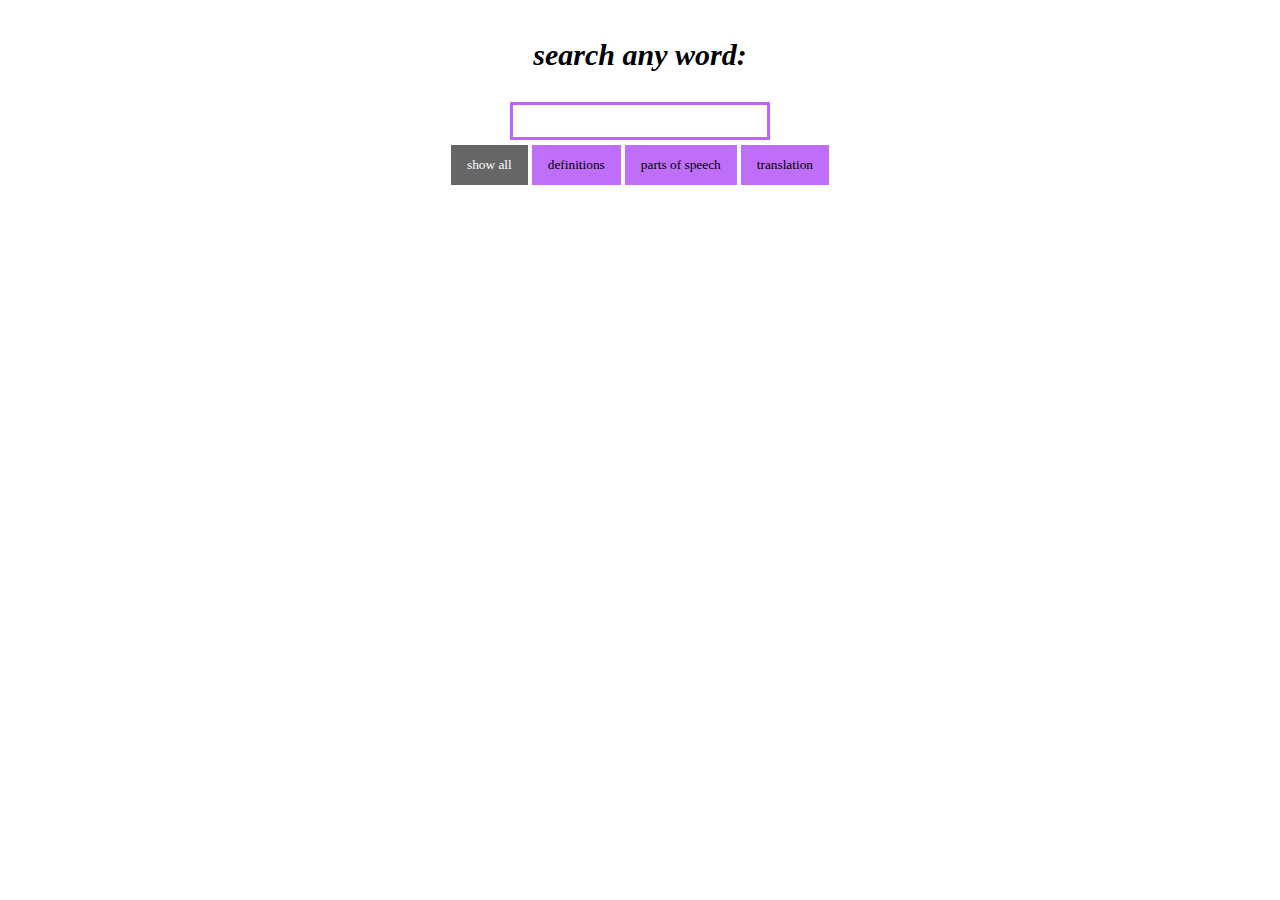
<file: index.html>
<!DOCTYPE html>
<html lang="en">
<head>
    <meta charset="UTF-8">
    <meta http-equiv="X-UA-Compatible" content="IE=edge">
    <meta name="viewport" content="width=device-width, initial-scale=1.0">
    <title>Define and Translate!📚🇲🇽</title>
    <link rel="stylesheet" href="style.css">
    <link rel="icon" href="//www.ibm.com/favicon.ico">
</head>
<body>
    <div class="search">
        <p style="font-size:30px;">
            <em><strong>search any word:</strong></em>
        </p>
        <form id="vestigial">
            <input type="text" name="" id="query" value="" class="search-box">
        </form>
        <div id="buttons">
            <button class="show btn active" onclick="filterDivs('all')">show all</button>
            <button class="btn" onclick="filterDivs('define')">definitions</button>
            <button class="btn" onclick="filterDivs('part-of-speech')">parts of speech</button>
            <button class="btn" onclick="filterDivs('translate')">translation</button>
        </div>
    </div>
    <main>
        <div class="info define">   
            <p class="query-text"><em></em></p>             
            <!--<ul class="define-text"><li></li></ul>-->
        </div>
        <div class="info part-of-speech">
               <p class="part-of-speech-text"></p>
        </div>
        <div class="info translate">
            <p class="translate-text"><em></em></p>
            <!--<ul class="translate-text"><li></li></ul>-->
        </div>
        <script src="defineTranslate.js"></script>
    </main>
</body>
</html>
</file>
<file: style.css>
div {
    margin: 5px;
}

ul {
    font-size: 10px;
}

.show {
    display: auto;
  }

.btn {
    border: none;
    outline: none;
    margin-bottom: 20px;
    padding: 12px 16px;
    background-color: rgb(191, 110, 249);
    cursor: pointer;
    font-family: 'Times New Roman', Times, serif;
    /*font-size: 15px;*/
    /*font-weight: bolder;*/
    /*justify-content: center;*/
}

.btn:hover{
    background-color: aquamarine;
}

.btn.active {
    background-color: #666;
    color: white;
  }

.define {
    margin: 15px;
    display: flex;
    flex-direction: column;
    justify-content:center;
    align-items: center;
    /*display: none;*/
}

.container {
    margin-top: 20px;
    overflow: hidden;
  }

.translate {
    display: flex;
    flex-direction: column;
    justify-content:center;
    align-items: center;
}

.part-of-speech {
    display: flex;
    flex-direction: column;
    justify-content:center;
    align-items: center;
}

.define-text {
    margin: 5px;
    font-size: 30px;
    width: 700px;
    height: 100%;
    align-items: flex-start;
}

.translate-text {
    margin: 5px;
    font-size: 30px;
    width: 700px;
    height: 50%;
    align-items: flex-start;
}

.part-of-speech-text {
    margin: 5px;
    font-size: 30px;
    width: 700px;
    height: 100%;
    align-items: flex-start;
}

.query-text {
    margin: 5px;
    font-size: 35px;
    width: 700px;
    height: 50%;
    align-items: flex-start;
}

.search-box {
    width:250px;
    height:30px;
    font-size: 25px;
    border: solid; 
    border-width: 3.5px;
    border-left-color:  rgb(190, 100, 249);
    border-top-color: rgb(190, 100, 249);
    border-right-color:  rgb(190, 100, 249);
    border-bottom-color: rgb(190, 100, 249);
    font-family: 'Times New Roman', Times, serif;
}

.search {
    height: 150px;
    display: flex;
    flex-direction: column;
    justify-content:flex-start;
    align-items: center;
}

@media only screen and (max-width: 768px) {
    .define {
        display: flex;
        flex-direction: column;
        justify-content:center;
        align-items: center;
    }
    .translate {
        display: flex;
        flex-direction: column;
        justify-content:center;
        align-items: center;
    }
    .part-of-speech {
        display: flex;
        flex-direction: column;
        justify-content:center;
        align-items: center;
    }
    .query-text {
        margin: 10px;
        font-size: 20px;
        width: 235px;
        height: 50%;
        align-items: flex-start;
        font-weight:900;
    }

    .define-text {
        margin: 10px;
        font-size: 20px;
        width: 235px;
        height: 50%;
        align-items: flex-start;
        font-weight:900;
    }

    .translate-text {
        margin: 5px;
        font-size: 20px;
        width: 235px;
        height: 50%;
        align-items: flex-start;
        font-weight:900;
    }

    .part-of-speech-text {
        margin: 5px;
        font-size: 20px;
        width: 250px;
        height: 100%;
        align-items: flex-start;
        font-weight:900;
    }
}
</file>
